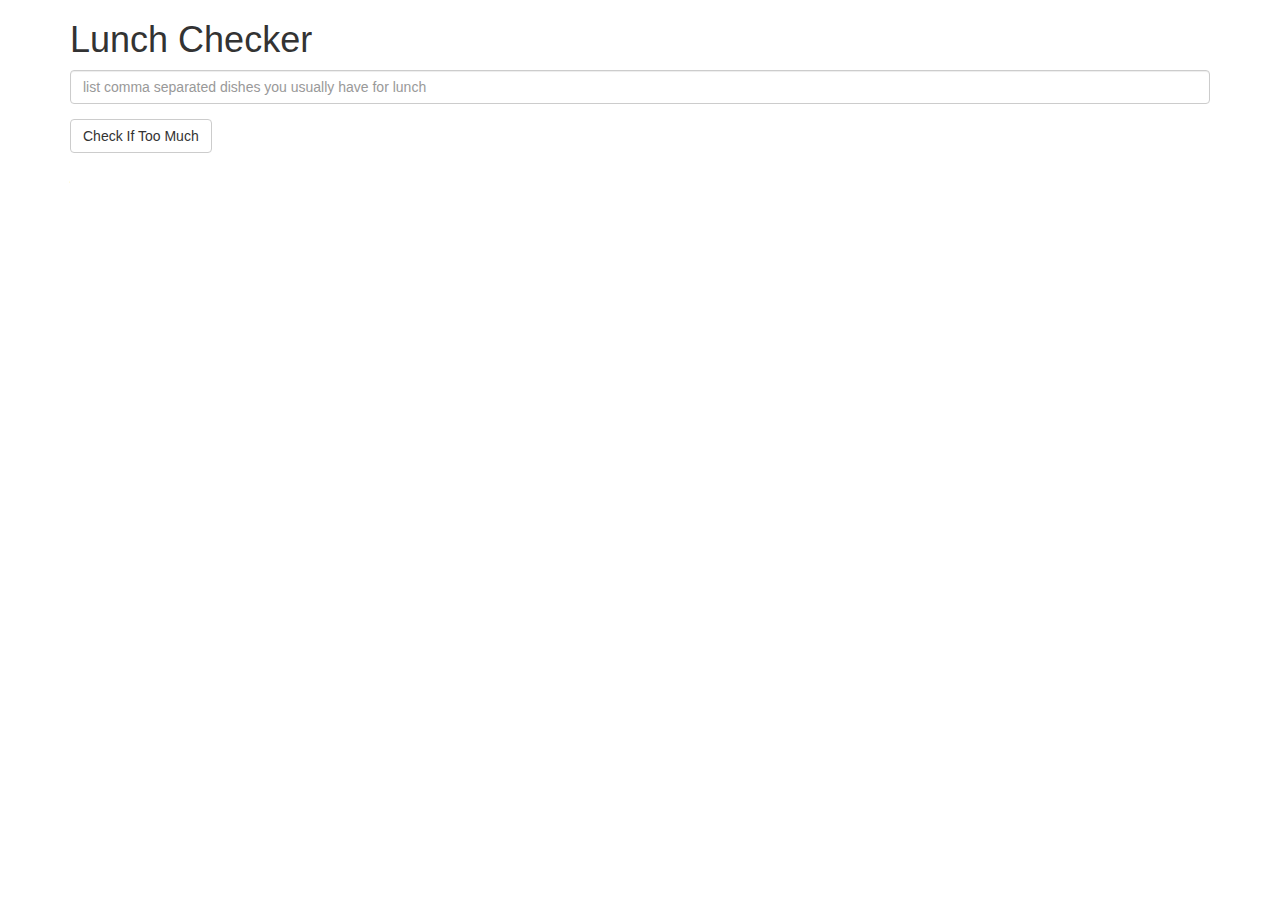
<file: assignment1/index.html>
<!doctype html>
<html lang="en" ng-app="LunchCheck">
  <head>
    <script src="angular.min.js"></script>
    <script src="app.js"></script>
    <title>Lunch Checker</title>
    <meta name="viewport" content="width=device-width, initial-scale=1">
    <link rel="stylesheet" href="lib/bootstrap.min.css">
    <style>
      .message { font-size: 1.3em; font-weight: bold; }
    </style>
  </head>
<body>
   <div class="container" ng-controller='CheckLunchController'>
     <h1>Lunch Checker</h1>

         <div class="form-group">
             <input id="lunch-menu" type="text"
             placeholder="list comma separated dishes you usually have for lunch"
             class="form-control" ng-model="order">
         </div>
         <div class="form-group">
             <button class="btn btn-default" ng-click="checkOrder()">Check If Too Much</button>
         </div>
         <div class="form-group message">
           <!-- Your message can go here. -->
           {{ answer }}
         </div>
   </div>

</body>
</html>
</file>
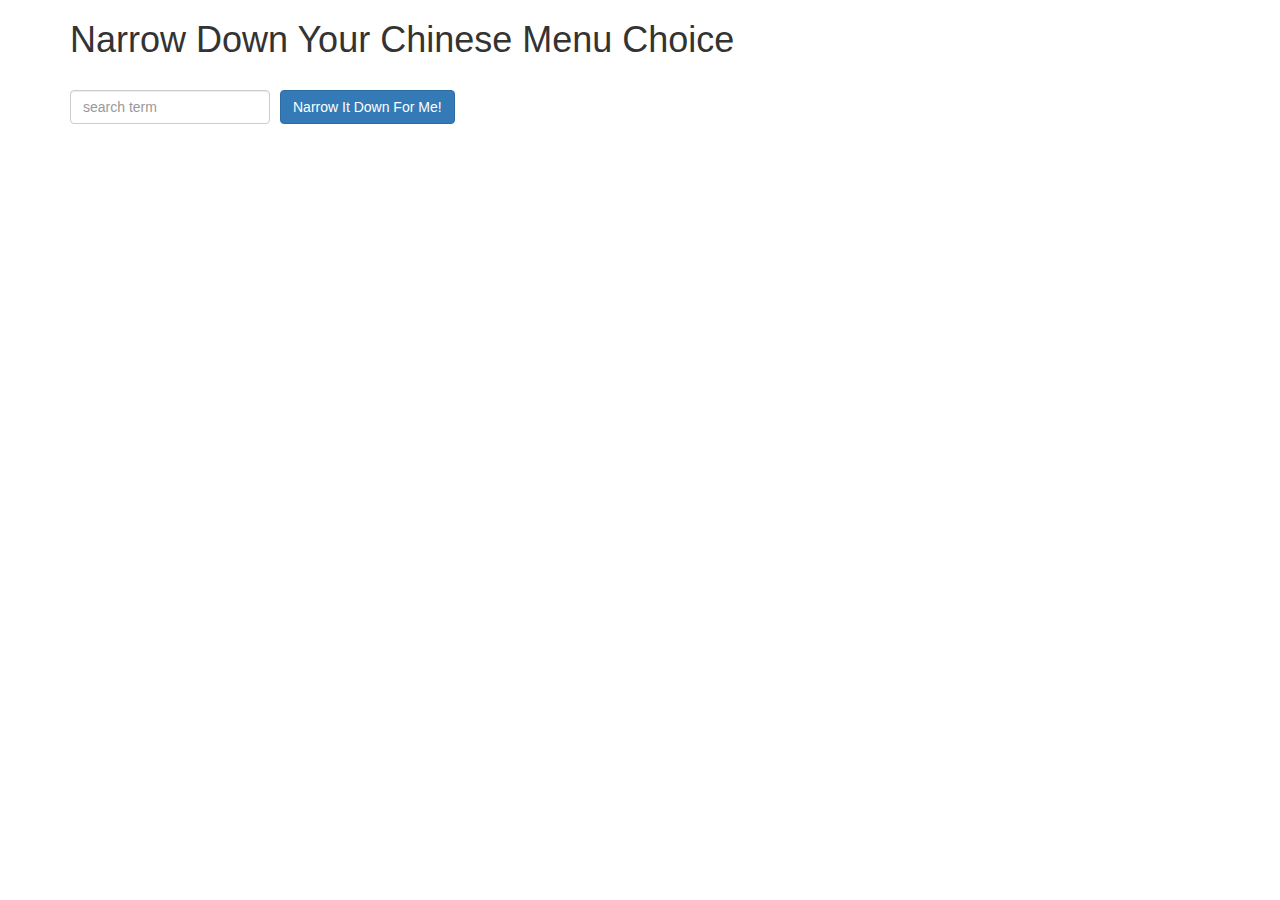
<file: assignment3/index.html>
<!doctype html>
<html lang="en" ng-app="NarrowItDownApp">
  <head>
    <title>Narrow Down Your Menu Choice</title>
    <meta name="viewport" content="width=device-width, initial-scale=1">
    <link rel="stylesheet" href="styles/bootstrap.min.css">
    <link rel="stylesheet" href="styles/styles.css">
  </head>
<body>
   <div class="container" ng-controller='NarrowItDownController as menu'>
    <h1>Narrow Down Your Chinese Menu Choice</h1>

    <div class="form-group">
      <input type="text" ng-model="menu.input" placeholder="search term" class="form-control">
    </div>
    <div class="form-group narrow-button">
      <button class="btn btn-primary" ng-click="menu.getMatchedMenuItems(menu.input)">Narrow It Down For Me!</button>
    </div>
    
    <div ng-if="menu.warning!==undefined || menu.warning==''">{{menu.warning}}</div>
    <!-- found-items should be implemented as a component -->
    <found-items
      items="menu.found"
      on-remove="menu.removeItem(itemIndex)">

    </found-items>
  </div>
  <script src='angular.min.js'></script>
  <script src="app.js"></script>
</body>
</html>
</file>
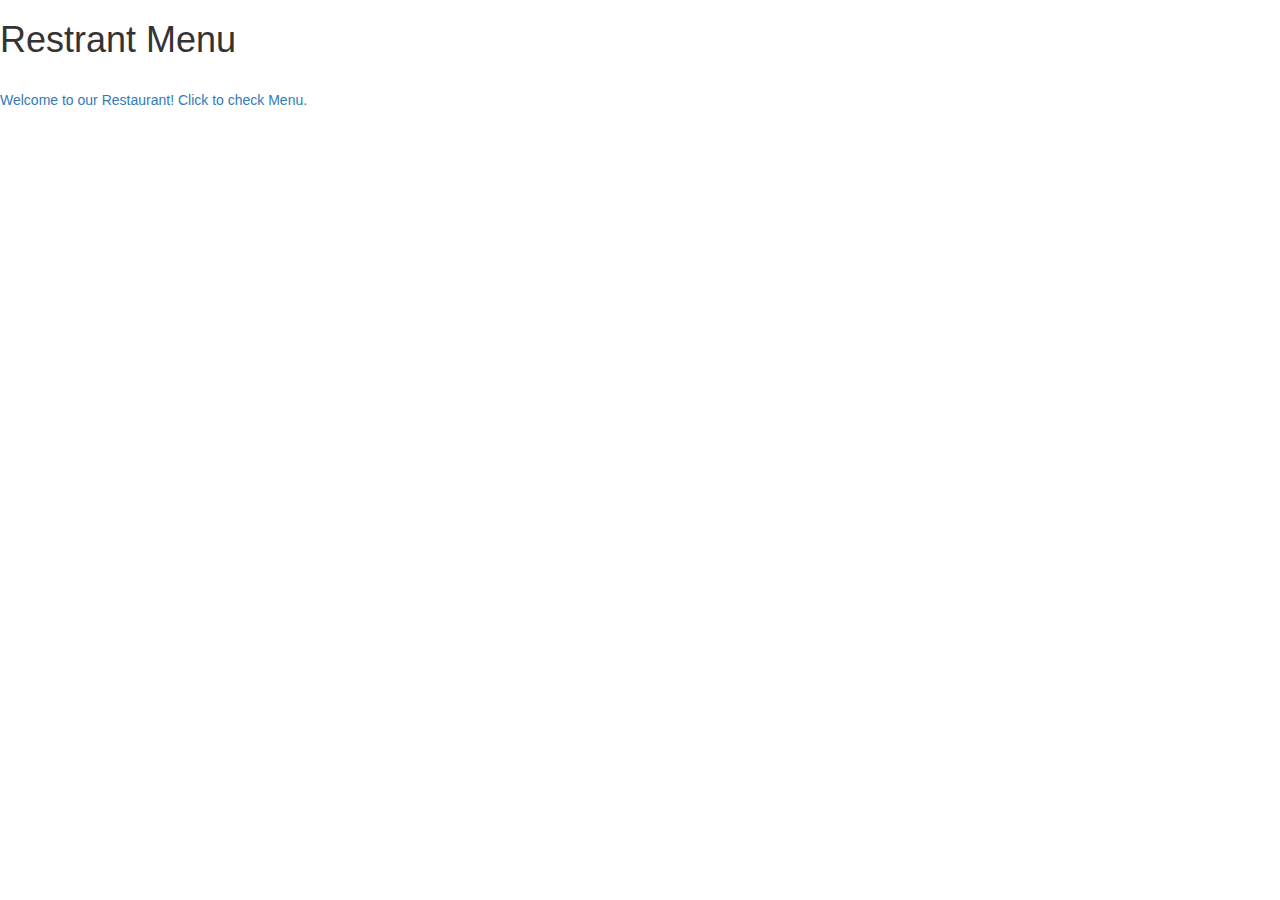
<file: assignment4/index.html>
<!doctype html>
<html lang="en" ng-app="MenuApp">
  <head>
    <title>Assignment 4</title>
    <meta name="viewport" content="width=device-width, initial-scale=1">
    <link rel="stylesheet" href="styles/bootstrap.min.css">
    <link rel="stylesheet" href="styles/styles.css">
  </head>
  
  <body>
      <h1>Restrant Menu</h1>
    </div>
    
    <ui-view></ui-view>
    
    <!-- Libraries -->
    <script src="lib/angular.min.js"></script>
    <script src="lib/angular-ui-router.min.js"></script>
    
    <!-- Modules -->  
    <script src="src/menuapp/menuapp.module.js"></script>
    <script src="src/menuapp/data.module.js"></script>
    <!-- Routes -->
    <script src="src/routes.js"></script>
    
    <!--menu-app module artifactes-->
    <script src="src/menuapp/categories.component.js"></script>
    <script src="src/menuapp/categories.controller.js"></script>
    <script src="src/menuapp/menudata.service.js"></script>
    <script src="src/menuapp/items.component.js"></script>
    <script src="src/menuapp/items.controller.js"></script>
  </body>
</html>
</file>
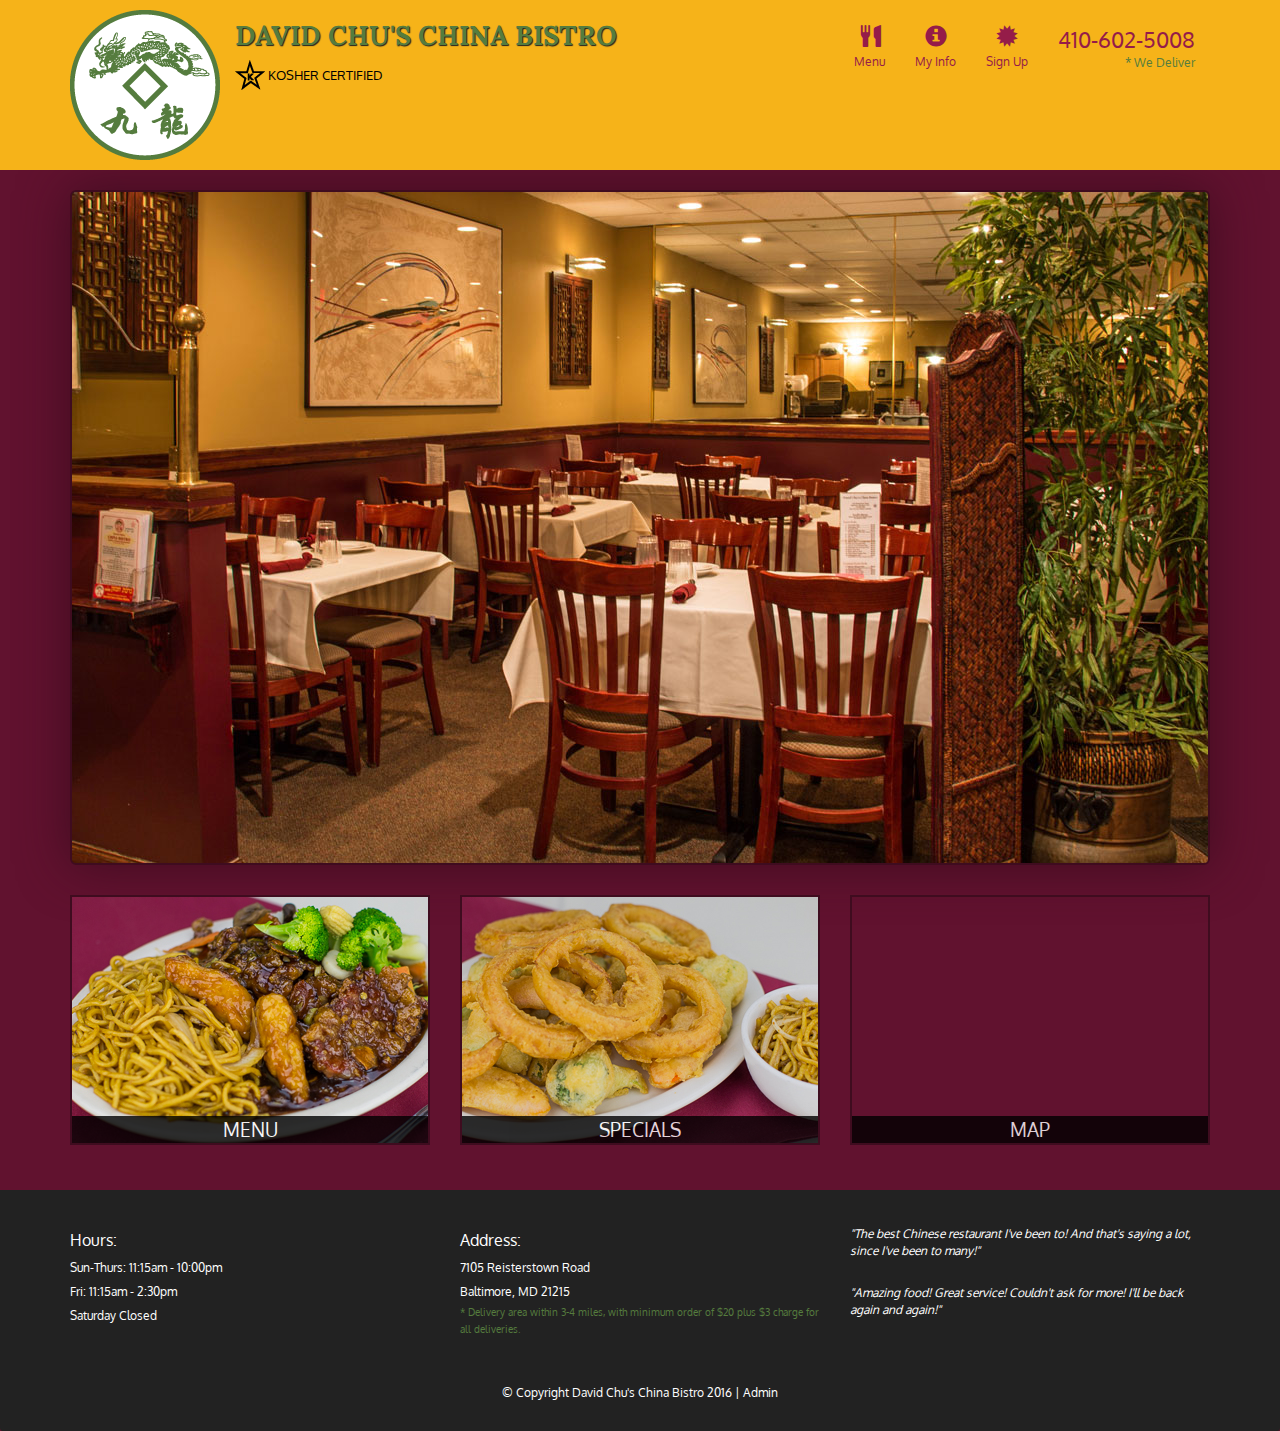
<file: assignment5/index.html>
<!DOCTYPE html>
<html lang="en">
  <head>
    <meta charset="utf-8">
    <meta http-equiv="X-UA-Compatible" content="IE=edge">
    <meta name="viewport" content="width=device-width, initial-scale=1">
    <title>David Chu's China Bistro</title>
    <link href='https://fonts.googleapis.com/css?family=Oxygen:400,300,700' rel='stylesheet' type='text/css'>
    <link href='https://fonts.googleapis.com/css?family=Lora' rel='stylesheet' type='text/css'>
    <link rel="stylesheet" href="css/bootstrap.min.css">
    <link rel="stylesheet" href="css/restaurant.css">
    <link rel="stylesheet" href="css/common.css">
  </head>
  <body ng-app="restaurant" ng-strict-di>

    <!-- Fixed position loading indicator -->
    <loading class="loading-indicator"></loading>

    <header>
      <nav id="header-nav" class="navbar navbar-default">
        <div class="container">
          <div class="navbar-header">
            <a href="index.html" class="pull-left visible-md visible-lg">
              <div id="logo-img" alt="Logo image"></div>
            </a>

            <div class="navbar-brand">
              <a href="index.html"><h1>David Chu's China Bistro</h1></a>
              <p>
              <img src="images/star-k-logo.png" alt="Kosher certification">
              <span>Kosher Certified</span>
              </p>
            </div>

            <button id="navbarToggle" type="button" class="navbar-toggle collapsed" data-toggle="collapse" data-target="#collapsable-nav" aria-expanded="false">
              <span class="sr-only">Toggle navigation</span>
              <span class="icon-bar"></span>
              <span class="icon-bar"></span>
              <span class="icon-bar"></span>
            </button>
          </div>

          <div id="collapsable-nav" class="collapse navbar-collapse">
            <ul id="nav-list" class="nav navbar-nav navbar-right">
              <li id="navHomeButton" class="visible-xs">
                <a href="index.html">
                  <span class="glyphicon glyphicon-home"></span> Home</a>
              </li>
              <li id="navMenuButton" ui-sref-active="active">
                <a ui-sref="public.menu">
                  <span class="glyphicon glyphicon-cutlery"></span><br class="hidden-xs"> Menu</a>
              </li>
              <li>
                <a ui-sref="public.myinfo">
                  <span class="glyphicon glyphicon-info-sign"></span><br class="hidden-xs"> My Info</a>
              </li>
              <li>
                <a ui-sref="public.signup">
                  <span class="glyphicon glyphicon-certificate"></span><br class="hidden-xs"> Sign Up</a>
              </li>
              <li id="phone" class="hidden-xs">
                <a href="tel:410-602-5008">
                  <span>410-602-5008</span></a><div>* We Deliver</div>
              </li>
            </ul><!-- #nav-list -->
          </div><!-- .collapse .navbar-collapse -->
        </div><!-- .container -->
      </nav><!-- #header-nav -->
    </header>

    <div id="call-btn" class="visible-xs">
      <a class="btn" href="tel:410-602-5008">
        <span class="glyphicon glyphicon-earphone"></span>
        410-602-5008
      </a>
    </div>
    <div id="xs-deliver" class="text-center visible-xs">* We Deliver</div>

    <ui-view>
      <div class="text-center initial-loading">
        <h2>Loading Site...</h2>
      </div>
    </ui-view>

    <footer class="panel-footer">
      <div class="container">
        <div class="row">
          <section id="hours" class="col-sm-4">
            <span>Hours:</span><br>
            Sun-Thurs: 11:15am - 10:00pm<br>
            Fri: 11:15am - 2:30pm<br>
            Saturday Closed
            <hr class="visible-xs">
          </section>
          <section id="address" class="col-sm-4">
            <span>Address:</span><br>
            7105 Reisterstown Road<br>
            Baltimore, MD 21215
            <p>* Delivery area within 3-4 miles, with minimum order of $20 plus $3 charge for all deliveries.</p>
            <hr class="visible-xs">
          </section>
          <section id="testimonials" class="col-sm-4">
            <p>"The best Chinese restaurant I've been to! And that's saying a lot, since I've been to many!"</p>
            <p>"Amazing food! Great service! Couldn't ask for more! I'll be back again and again!"</p>
          </section>
        </div>
        <div class="text-center">
          &copy; Copyright David Chu's China Bistro 2016 |
          <a ui-sref="admin.auth">Admin</a></div>
      </div>
    </footer>

    <!-- Libs -->
    <script src="lib/jquery-2.1.4.min.js"></script>
    <script src="lib/bootstrap.min.js"></script>
    <script src="lib/angular.min.js"></script>
    <script src="lib/angular-ui-router.min.js"></script>

    <!-- Main Restaurant Module -->
    <script src="src/restaurant.module.js"></script>

    <!-- Common Module -->
    <script src="src/common/common.module.js"></script>
    <script src="src/common/loading/loading.component.js"></script>
    <script src="src/common/loading/loading.interceptor.js"></script>
    <script src="src/common/menu.service.js"></script>
    <script src="src/common/register.service.js"></script>

    <!-- Public Module -->
    <script src="src/public/public.module.js"></script>
    <script src="src/public/public.routes.js"></script>
    <script src="src/public/menu/menu.controller.js"></script>
    <script src="src/public/menu-category/menu-category.component.js"></script>
    <script src="src/public/menu-items/menu-items.controller.js"></script>
    <script src="src/public/menu-item/menu-item.component.js"></script>
    <script src="src/public/sign-up/sign-up.controller.js"></script>
    <script src="src/public/my-info/my-info.controller.js"></script>

    <!-- ADMIN SITE -->

    <!--Application files -->

  </body>

</html>
</file>
<file: assignment3/styles/styles.css>
h1 {
  margin-bottom: 30px;
}
input[type="text"] {
  width: 200px;
  float: left;
}
.narrow-button {
  float: left;
  margin-left: 10px;
}
.loader {
  display: none;
  margin-left: 5px;
  font-size: 10px;
  float: left;
  border-top: 1.1em solid rgba(147, 147, 147, 0.2);
  border-right: 1.1em solid rgba(147, 147, 147, 0.2);
  border-bottom: 1.1em solid rgba(147, 147, 147, 0.2);
  border-left: 1.1em solid #676767;
  -webkit-transform: translateZ(0);
  -ms-transform: translateZ(0);
  transform: translateZ(0);
  -webkit-animation: load8 1.1s infinite linear;
  animation: load8 1.1s infinite linear;
}
.loader,
.loader:after {
  border-radius: 50%;
  width: 3em;
  height: 3em;
}
@-webkit-keyframes load8 {
  0% {
    -webkit-transform: rotate(0deg);
    transform: rotate(0deg);
  }
  100% {
    -webkit-transform: rotate(360deg);
    transform: rotate(360deg);
  }
}
@keyframes load8 {
  0% {
    -webkit-transform: rotate(0deg);
    transform: rotate(0deg);
  }
  100% {
    -webkit-transform: rotate(360deg);
    transform: rotate(360deg);
  }
}
</file>
<file: assignment4/styles/styles.css>
h1 {
  margin-bottom: 30px;
}
input[type="text"] {
  width: 200px;
  float: left;
}
.narrow-button {
  float: left;
  margin-left: 10px;
}
.loader {
  display: none;
  margin-left: 5px;
  font-size: 10px;
  float: left;
  border-top: 1.1em solid rgba(147, 147, 147, 0.2);
  border-right: 1.1em solid rgba(147, 147, 147, 0.2);
  border-bottom: 1.1em solid rgba(147, 147, 147, 0.2);
  border-left: 1.1em solid #676767;
  -webkit-transform: translateZ(0);
  -ms-transform: translateZ(0);
  transform: translateZ(0);
  -webkit-animation: load8 1.1s infinite linear;
  animation: load8 1.1s infinite linear;
}
.loader,
.loader:after {
  border-radius: 50%;
  width: 3em;
  height: 3em;
}
@-webkit-keyframes load8 {
  0% {
    -webkit-transform: rotate(0deg);
    transform: rotate(0deg);
  }
  100% {
    -webkit-transform: rotate(360deg);
    transform: rotate(360deg);
  }
}
@keyframes load8 {
  0% {
    -webkit-transform: rotate(0deg);
    transform: rotate(0deg);
  }
  100% {
    -webkit-transform: rotate(360deg);
    transform: rotate(360deg);
  }
}

li[ui-sref]:hover {
  display: inline-block;
  cursor: pointer;
  border: solid black 1px;
  padding-left: 5px;
  padding-right: 5px;
}
</file>
<file: assignment5/css/restaurant.css>
body {
  font-size: 16px;
  color: #fff;
  background-color: #61122f;
  font-family: 'Oxygen', sans-serif;
}

.initial-loading {
  margin-top: 60px;
}

/** HEADER **/
#header-nav {
  background-color: #f6b319;
  border-radius: 0;
  border: 0;
}

#logo-img {
  background: url('../images/restaurant-logo_large.png') no-repeat;
  width: 150px;
  height: 150px;
  margin: 10px 15px 10px 0;
}

.navbar-brand {
  padding-top: 25px;
}
.navbar-brand h1 { /* Restaurant name */
  font-family: 'Lora', serif;
  color: #557c3e;
  font-size: 1.5em;
  text-transform: uppercase;
  font-weight: bold;
  text-shadow: 1px 1px 1px #222;
  margin-top: 0;
  margin-bottom: 0;
  line-height: .75;
}
.navbar-brand a:hover, .navbar-brand a:focus {
  text-decoration: none;
}
.navbar-brand p { /* Kosher cert */
  color: #000;
  text-transform: uppercase;
  font-size: .7em;
  margin-top: 15px;
}
.navbar-brand p span { /* Star-K */
  vertical-align: middle;
}

#nav-list {
  margin-top: 10px;
}
#nav-list a {
  color: #951C49;
  text-align: center;
}
#nav-list a:hover {
  background: #E7E7E7;
}
#nav-list a span {
  font-size: 1.8em;
}

#phone {
  margin-top: 5px;
}
#phone a { /* Phone number */
  text-align: right;
  padding-bottom: 0;
}
#phone div { /* We Deliver */
  color: #557c3e;
  text-align: right;
  padding-right: 15px;
}

.navbar-header button.navbar-toggle, .navbar-header .icon-bar {
  border: 1px solid #61122f;
}
.navbar-header button.navbar-toggle {
  clear: both;
  margin-top: -30px;
}
/* END HEADER */

/* FOOTER */
.panel-footer {
  margin-top: 30px;
  padding-top: 35px;
  padding-bottom: 30px;
  background-color: #222;
  border-top: 0;
}
.panel-footer div.row {
  margin-bottom: 35px;
}
#hours, #address {
  line-height: 2;
}
#hours > span, #address > span {
  font-size: 1.3em;
}
#address p {
  color: #557c3e;
  font-size: .8em;
  line-height: 1.8;
}
#testimonials {
  font-style: italic;
}
#testimonials p:nth-child(2) {
  margin-top: 25px;
}
a[ui-sref="admin.auth"] {
  color: #fff;
}
/* END FOOTER */

/********** Medium devices only **********/
@media (min-width: 992px) and (max-width: 1199px) {
  /* Header */
  #logo-img {
    background: url('../images/restaurant-logo_medium.png') no-repeat;
    width: 100px;
    height: 100px;
    margin: 5px 5px 5px 0;
  }
  /* End Header */
}


/********** Extra small devices only **********/
@media (max-width: 767px) {
  /* Header */
  .navbar-brand {
    padding-top: 10px;
    height: 80px;
  }
  .navbar-brand h1 { /* Restaurant name */
    padding-top: 10px;
    font-size: 5vw; /* 1vw = 1% of viewport width */
  }
  .navbar-brand p { /* Kosher cert */
    font-size: .6em;
    margin-top: 12px;
  }
  .navbar-brand p img { /* Star-K */
    height: 20px;
  }

  #collapsable-nav a { /* Collapsed nav menu text */
    font-size: 1.2em;
  }
  #collapsable-nav a span { /* Collapsed nav menu glyph */
    font-size: 1em;
    margin-right: 5px;
  }

  #call-btn > a {
    font-size: 1.5em;
    display: block;
    margin: 0 20px;
    padding: 10px;
    border: 2px solid #fff;
    background-color: #f6b319;
    color: #951c49;
  }
  #xs-deliver {
    margin-top: 5px;
    font-size: .7em;
    letter-spacing: .1em;
    text-transform: uppercase;
  }
  /* End Header */

  /* Footer */
  .panel-footer section {
    margin-bottom: 30px;
    text-align: center;
  }
  .panel-footer section:nth-child(3) {
    margin-bottom: 0; /* margin already exists on the whole row */
  }
  .panel-footer section hr {
    width: 50%;
  }
  /* End Footer */
}


/********** Super extra small devices Only :-) (e.g., iPhone 4) **********/
@media (max-width: 479px) {
  /* Header */
  .navbar-brand h1 { /* Restaurant name */
    padding-top: 5px;
    font-size: 6vw;
  }
  /* End Header */
}
</file>
<file: assignment5/css/common.css>
.loading-indicator {
    display: block;
    width: 70px;
    position: fixed;
    left: 0;
    right: 0;
    margin: 0 auto;
    top: 40%;
    z-index: 100;
    background-color: #FFF;
}

.loading-indicator img {
    width: 70px;
    background-color: #FFF;
}

.ui-view-placeholder {
    margin-top: 60px;
}

body {
  font-size: 1.2em;
}

input {
  font-size: 24px;
  margin-bottom: 10px;
  color: black;
}
button {
  background-color: gray;
  font-size: 24px;
}

.ng-touched.ng-valid {
  border: 2px green solid;
}

.ng-touched.ng-invalid {
  border: 2px red solid;
}

#info {
  margin-top: 20px;
}
</file>
